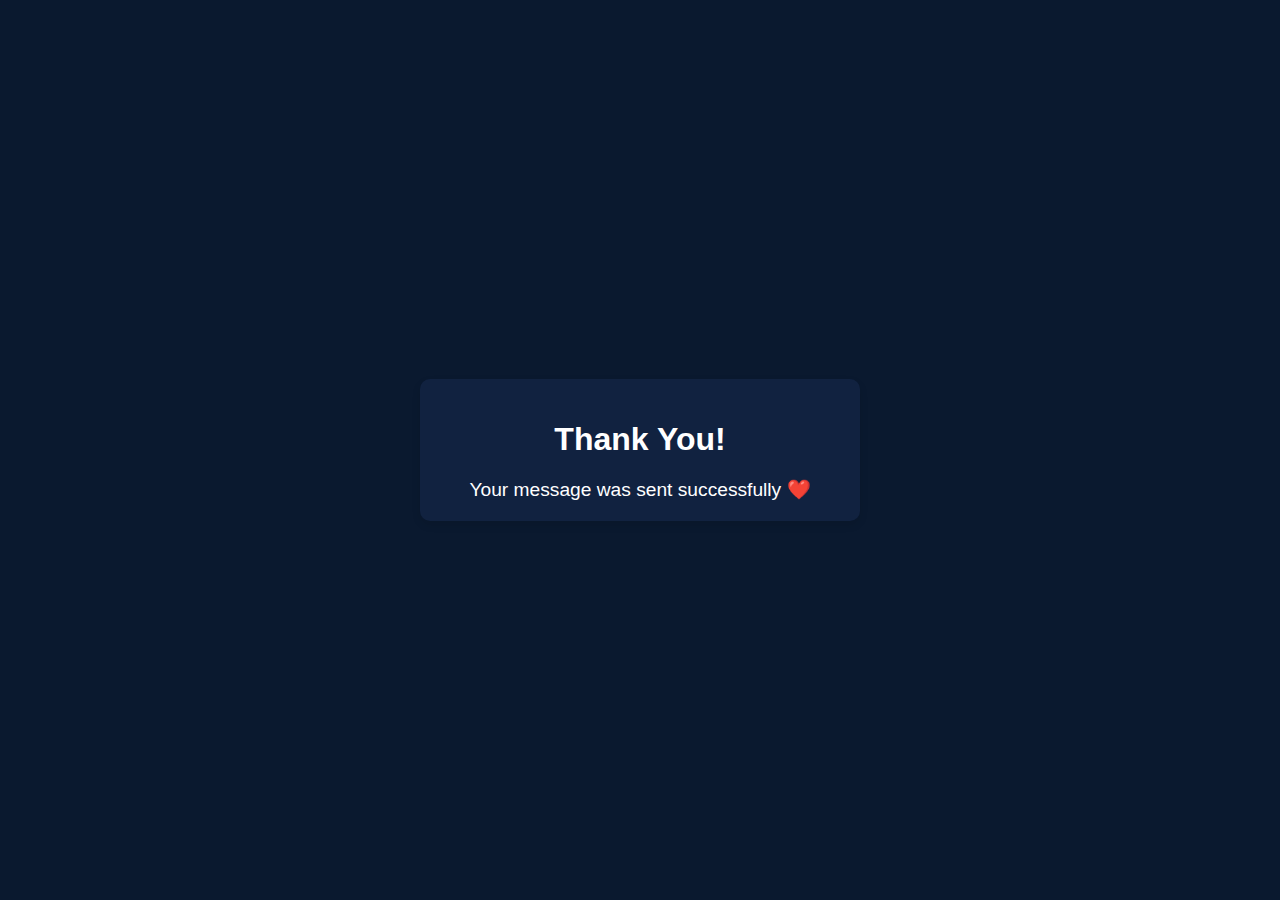
<file: thankyou.html>
<!DOCTYPE html>
<html lang="en">
<head>
  <meta charset="UTF-8">
  <meta name="viewport" content="width=device-width, initial-scale=1.0">
  <title>Thank You!</title>
  <style>
    body {
      margin: 0;
      padding: 0;
      display: flex;
      align-items: center;
      justify-content: center;
      height: 100vh;
      background-color: #0A192F; /* Dark Blue Background Color */
      color: #fff; /* Text Color */
      font-family: 'Arial', sans-serif;
    }

    .card {
      background-color: #112240; /* Darker Blue for Card */
      padding: 20px;
      border-radius: 10px;
      box-shadow: 0 4px 8px rgba(0, 0, 0, 0.1);
      width: 90%; /* Adjust the width as needed */
      max-width: 400px;
      text-align: center;
    }

    h1 {
      margin-bottom: 20px;
      font-size: 2em; /* Responsive font size */
    }

    p {
      margin: 0;
      font-size: 1.2em; /* Responsive font size */
    }
  </style>
</head>
<body>

  <div class="card">
    <h1>Thank You!</h1>
    <p>Your message was sent successfully ❤️</p>
  </div>

  <script>
    // Function to redirect after a delay
    function redirectToIndex() {
      window.location.href = 'index.html'; // Replace with the actual URL of your index page
    }
  
    // Set a timeout to call the redirectToIndex function after 3-4 seconds (3000-4000 milliseconds)
    setTimeout(redirectToIndex, Math.floor(Math.random() * 1000) + 2000);
  </script>

</body>
</html>
</file>
